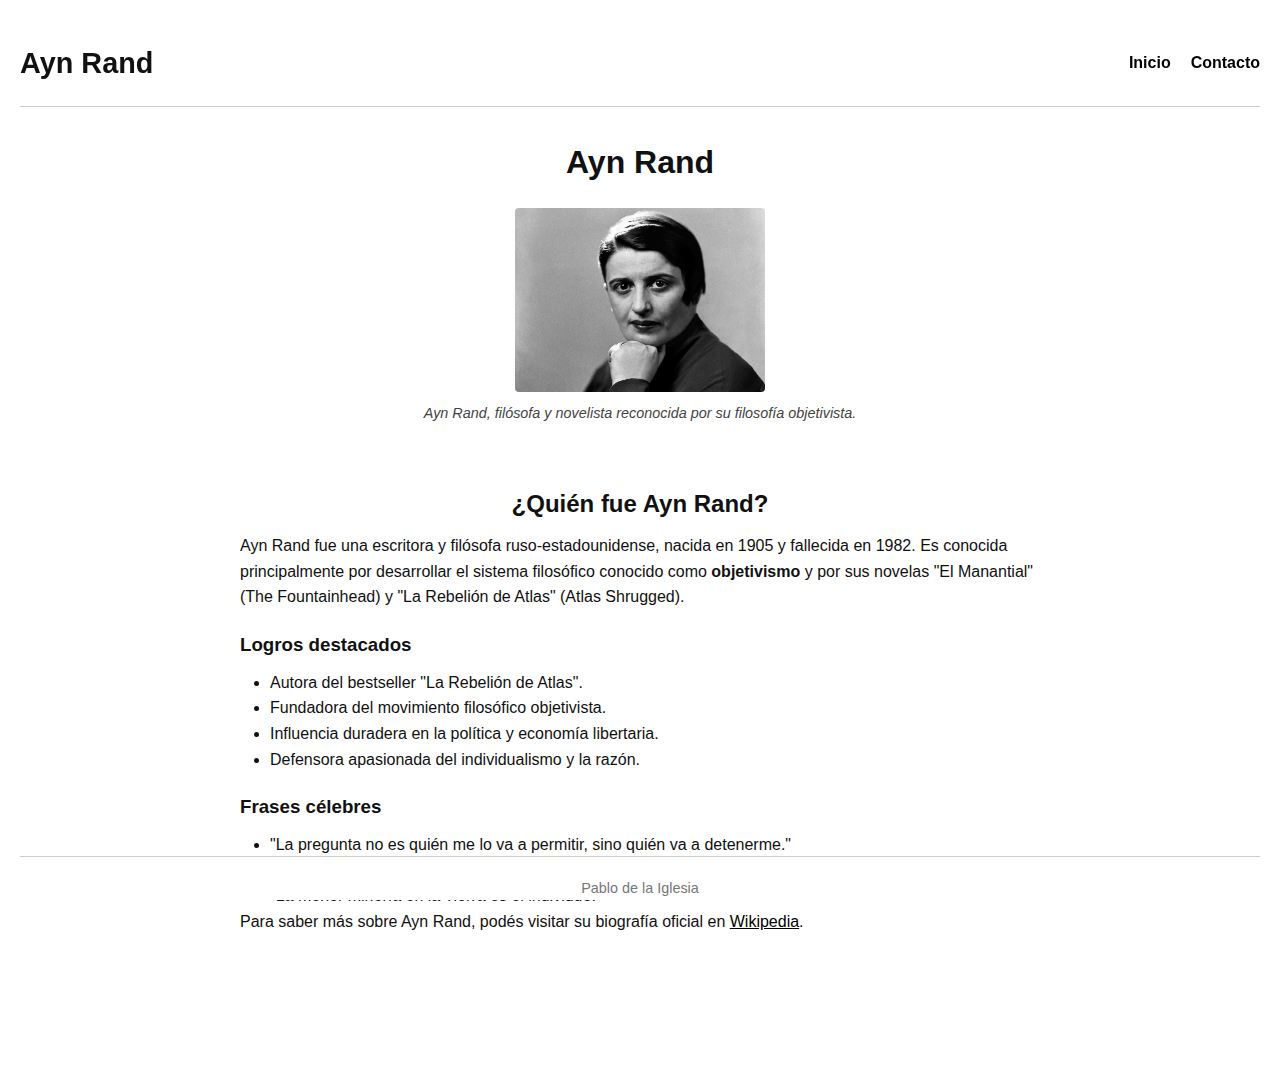
<file: index.html>
<!DOCTYPE html>
<html lang="es">

<head>
  <meta charset="UTF-8" />
  <meta name="viewport" content="width=device-width, initial-scale=1.0" />
  <title>Tributo a Ayn Rand</title>
  <link rel="shortcut icon" href="./images/filo.png" type="image/x-icon">
  <link rel="stylesheet" href="styles.css" />
</head>

<body>
  <header>
    <h1 class="site-title"><a href="#">Ayn Rand</a></h1>
    <nav>
      <ul>
        <li><a class="nav-link" href="./index.html">Inicio</a></li>
        <li><a class="nav-link" href="./contacto.html">Contacto</a></li>
      </ul>
    </nav>
  </header>

  <main class="main-content">
    <h2 class="main-title">Ayn Rand</h2>

    <figure class="image-container">
      <img class="main-image" src="./images/ayn_rand.png" alt="Foto de Ayn Rand" />
      <figcaption class="image-caption">Ayn Rand, filósofa y novelista reconocida por su filosofía objetivista.</figcaption>
    </figure>

    <section class="tribute-info info-section">
      <h2>¿Quién fue Ayn Rand?</h2>
      <p>
        Ayn Rand fue una escritora y filósofa ruso-estadounidense, nacida en 1905 y fallecida en 1982. Es conocida
        principalmente por desarrollar el sistema filosófico conocido como <strong>objetivismo</strong> y por sus
        novelas "El Manantial" (The Fountainhead) y "La Rebelión de Atlas" (Atlas Shrugged).
      </p>

      <h3>Logros destacados</h3>
      <ul>
        <li>Autora del bestseller "La Rebelión de Atlas".</li>
        <li>Fundadora del movimiento filosófico objetivista.</li>
        <li>Influencia duradera en la política y economía libertaria.</li>
        <li>Defensora apasionada del individualismo y la razón.</li>
      </ul>

      <h3>Frases célebres</h3>
      <ul>
        <li>"La pregunta no es quién me lo va a permitir, sino quién va a detenerme."</li>
        <li>"La razón no es automática. Aquellos que la niegan no pueden ser conquistados por ella."</li>
        <li>"La menor minoría en la Tierra es el individuo."</li>
      </ul>

      <p>Para saber más sobre Ayn Rand, podés visitar su biografía oficial en <a class="tribute-link"
          href="https://es.wikipedia.org/wiki/Ayn_Rand" target="_blank">Wikipedia</a>.</p>
    </section>
  </main>

  <footer>
    <p>Pablo de la Iglesia</p>
  </footer>
</body>

</html>
</file>
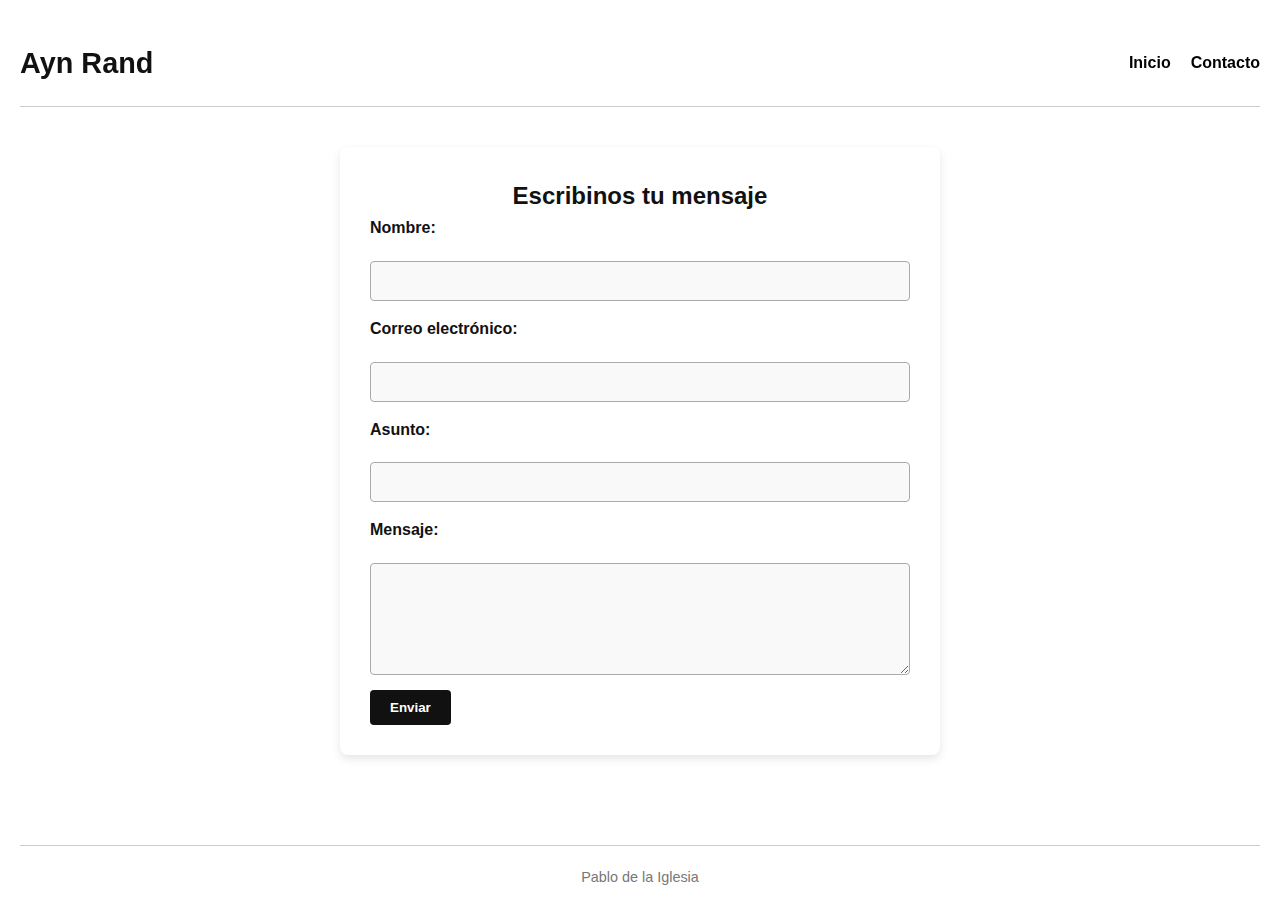
<file: contacto.html>
<!DOCTYPE html>
<html lang="es">

<head>
    <meta charset="UTF-8" />
    <meta name="viewport" content="width=device-width, initial-scale=1.0" />
    <link rel="shortcut icon" href="./images/filo.png" type="image/x-icon">
    <title>Contacto - Tributo a Ayn Rand</title>
    <link rel="stylesheet" href="styles.css" />
</head>

<body>
    <header>
        <h1 class="site-title"><a href="./index.html">Ayn Rand</a></h1>
        <nav>
            <ul>
                <li><a class="nav-link" href="./index.html">Inicio</a></li>
                <li><a class="nav-link" href="./contacto.html">Contacto</a></li>
            </ul>
        </nav>
    </header>

    <main class="contacto-container">
        <section>
            <h2>Escribinos tu mensaje</h2>
            <form class="contact-form">
                <label for="nombre">Nombre:</label>
                <input type="text" id="nombre" name="nombre" required />

                <label for="email">Correo electrónico:</label>
                <input type="email" id="email" name="email" required />

                <label for="asunto">Asunto:</label>
                <input type="text" id="asunto" name="asunto" required />

                <label for="mensaje">Mensaje:</label>
                <textarea id="mensaje" name="mensaje" rows="6" required></textarea>

                <button type="submit">Enviar</button>
            </form>
        </section>
    </main>

    <footer>
        <p>Pablo de la Iglesia</p>
    </footer>

    <script>
        const form = document.querySelector('.contact-form');
        form.addEventListener('submit', function (e) {
            e.preventDefault();
            alert('¡Mensaje enviado correctamente!');
            form.reset();
        });
    </script>
</body>

</html>
</file>
<file: styles.css>
/*
   RESET Y ESTILOS GENERALES
*/
* {
    margin: 0;
    padding: 0;
    box-sizing: border-box;
}

body {
    font-family: 'Segoe UI', Tahoma, Geneva, Verdana, sans-serif;
    background-color: #fff;
    color: #111;
    line-height: 1.6;
    padding: 20px;
}

/*
     HEADER (Usado en ambas páginas)
*/
header {
    display: flex;
    justify-content: space-between;
    align-items: center;
    padding: 20px 0;
    border-bottom: 1px solid #ccc;
    flex-wrap: wrap;
    position: sticky;
    top: 0; /* Para que sea sticky */
    background-color: #fff; /* Fondo blanco para el sticky */
    z-index: 100; /* Asegura que esté por encima de otros elementos */
}

.site-title {
    font-size: 1.8em;
    color: #111;
    margin: 0; /* Resetear márgenes por defecto del h1 */
}

.site-title a {
    text-decoration: none; /* Quitar el subrayado del enlace */
    color: inherit; /* Heredar el color del h1 */
}

.site-title a:hover {
    color: #555; /* Cambiar color al pasar el ratón si deseas */
}

/* MENÚ NAV */
nav ul {
    list-style: none;
    display: flex;
    justify-content: center;
    gap: 20px;
    flex-wrap: wrap;
}

nav .nav-link {
    text-decoration: none;
    color: #000;
    font-weight: bold;
    transition: color 0.2s ease;
}

nav .nav-link:hover {
    color: #555;
}

h2 {
    font-size: 1.5em;
    color: #111;
    text-align: center;
}

/*
     INDEX.HTML - Página principal
*/

.main-title {
    text-align: center;
    font-size: 2em;
    margin: 30px 0 20px;
    font-weight: bold;
}

.image-container {
    text-align: center;
    margin-bottom: 20px;
}

.main-image {
    width: 250px;
    max-width: 90%;
    height: auto;
    display: block;
    margin: 0 auto;
    border-radius: 4px;
    filter: grayscale(100%);
}

.image-caption {
    margin-top: 10px;
    font-style: italic;
    font-size: 0.9em;
    color: #444;
}

.tribute-info {
    max-width: 800px;
    margin: 0 auto;
    padding: 20px 0;
}

.tribute-info h2,
.tribute-info h3 {
    margin: 20px 0 10px;
    font-weight: bold;
}

.tribute-info ul {
    margin-left: 20px;
    list-style-type: disc;
    padding-left: 10px;
}

.tribute-info p {
    margin-bottom: 10px;
}

.tribute-link {
    color: #000;
    text-decoration: underline;
}

.tribute-link:hover {
    color: #555;
}

/*
     CONTACTO.HTML - Formulario de contacto
*/

.contacto-container {
    flex: 1;
    display: flex;
    align-items: center;
    justify-content: center;
    padding: 40px 20px;
    /* background-color: #f5f5f5; */
}

.contacto-container section {
    background-color: #fff;
    padding: 30px;
    border-radius: 8px;
    box-shadow: 0 4px 10px rgba(0, 0, 0, 0.1);
    width: 100%;
    max-width: 600px;
}

.contact-form {
    max-width: 600px;
    display: flex;
    flex-direction: column;
    gap: 15px;
}

.contact-form label {
    font-weight: bold;
    margin-bottom: 5px;
}

.contact-form input,
.contact-form textarea {
    width: 100%;
    padding: 10px;
    border: 1px solid #aaa;
    border-radius: 4px;
    font-size: 1em;
    background-color: #f9f9f9;
    color: #111;
}

.contact-form input:focus,
.contact-form textarea:focus {
    outline: none;
    border-color: #333;
    background-color: #fff;
}

button[type="submit"] {
    padding: 10px 20px;
    background-color: #111;
    color: white;
    border: none;
    border-radius: 4px;
    font-weight: bold;
    cursor: pointer;
    transition: background-color 0.3s ease;
    align-self: flex-start;
}

button[type="submit"]:hover {
    background-color: #333;
}

/*
     FOOTER
*/
footer {
    text-align: center;
    margin-top: 50px;
    padding-top: 20px;
    border-top: 1px solid #ccc;
    font-size: 0.9em;
    color: #777;
    position: sticky;
    bottom: 0; /* Para que se pegue al final si el contenido no es suficiente */
    background-color: #fff; /* Fondo blanco para el sticky */
}

/*
     RESPONSIVE (ambas páginas)
*/
@media (max-width: 600px) {
    header {
        flex-direction: column;
        align-items: center;
        text-align: center;
    }

    nav ul {
        flex-direction: column;
        padding-top: 10px;
    }

    .site-title {
        font-size: 1.5em;
    }

    .main-title {
        font-size: 1.6em;
    }

    .main-image {
        width: 200px;
    }

    .contact-form {
        padding: 0 10px;
    }

    header h1 { /* Esto ya no es necesario, usamos .site-title */
        font-size: 1.5em;
    }

    button[type="submit"] {
        width: 100%;
    }

    .contacto-container {
        padding: 20px 10px;
    }

    .contacto-container section {
        padding: 20px;
    }
}
</file>
